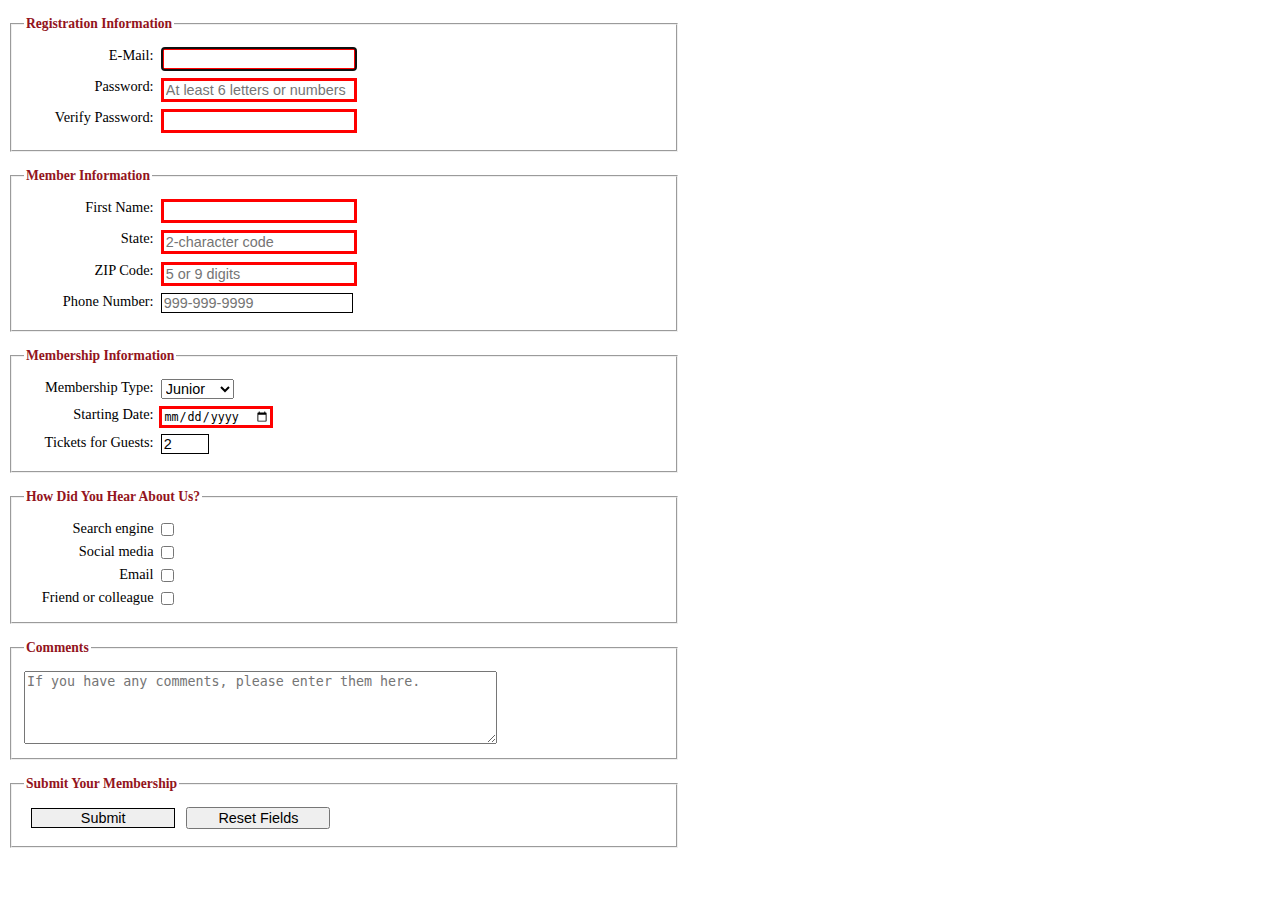
<file: form.html>
<!DOCTYPE html>
<html lang="en">
<head>
    <meta charset="UTF-8">
    <meta name="viewport" content="width=device-width, initial-scale=1.0">
    <title>Membership Form</title>
    <link rel="stylesheet" href="form.css">
</head>
<body>
    <form action="register_account.html" method="post" id="registration_form">
        <fieldset>
            <legend>Registration Information</legend>

            <label for="email">E-Mail:</label>
            <input type="email" name="email" id="email"
                autofocus required autocomplete="on"><br>

            <label for="password">Password:</label>
            <input type="password" name="password" id="password" required
                placeholder="At least 6 letters or numbers"
                pattern="[a-zA-Z0-9]{6,}"
                title="Must be at least 6 alphanumeric characters"><br>

            <label for="verify">Verify Password:</label>
            <input type="password" name="verify" id="verify" required><br>
        </fieldset>

        <fieldset>
            <legend>Member Information</legend>

            <label for="first_name">First Name:</label>
            <input type="text" name="first_name" id="first_name"
                required autocomplete="on"><br>

            <label for="state">State:</label>
            <input type="text" name="state" id="state" required
                maxlength="2"
                placeholder="2-character code"
                autocomplete="on"><br>

            <label for="zip">ZIP Code:</label>
            <input type="text" name="zip" id="zip" required
                placeholder="5 or 9 digits"
                pattern="^\d{5}(-\d{4})?$"
                title="Either 5 or 9 digits"
                autocomplete="on"><br>

            <label for="phone">Phone Number:</label>
            <input type="tel" name="phone" id="phone"
                placeholder="999-999-9999"
                pattern="\d{3}[\-]\d{3}[\-]\d{4}"
                title="Must be 999-999-999 format"
                autocomplete="on"><br>
        </fieldset>

        <fieldset>
            <legend>Membership Information</legend>

            <label for="membership_type">Membership Type:</label>
            <select name="membership_type" id="membership_type">
                <option value="junior">Junior</option>
                <option value="regular">Regular</option>
                <option value="charter">Charter</option>
            </select><br>

            <label for="starting_date">Starting Date:</label>
            <input type="date" name="starting_date" id="starting_date" required><br>

            <label for="tickets">Tickets for Guests:</label>
            <input type="number" name="tickets" id="tickets"
                min="1" max="4" value="2"><br>
        </fieldset>

        <fieldset>
            <legend>How Did You Hear About Us?</legend>

            <label for="search_engine">Search engine</label>
            <input type="checkbox" name="heard_about" id="search_engine"
                value="search_engine"><br>

            <label for="social_media">Social media</label>
            <input type="checkbox" name="heard_about" id="social_media"
                value="social_media"><br>

            <label for="email_heard">Email</label>
            <input type="checkbox" name="heard_about" id="email_heard"
                value="email"><br>

            <label for="friend">Friend or colleague</label>
            <input type="checkbox" name="heard_about" id="friend"
                value="friend"><br>
        </fieldset>

        <fieldset>
            <legend>Comments</legend>
            <textarea name="comments" id="comments"
                placeholder="If you have any comments, please enter them here."></textarea>
        </fieldset>

        <fieldset id="buttons">
            <legend>Submit Your Membership</legend>
            <input type="submit" value="Submit">
            <input type="reset" value="Reset Fields">
        </fieldset>
    </form>
</body>
</html>
</file>
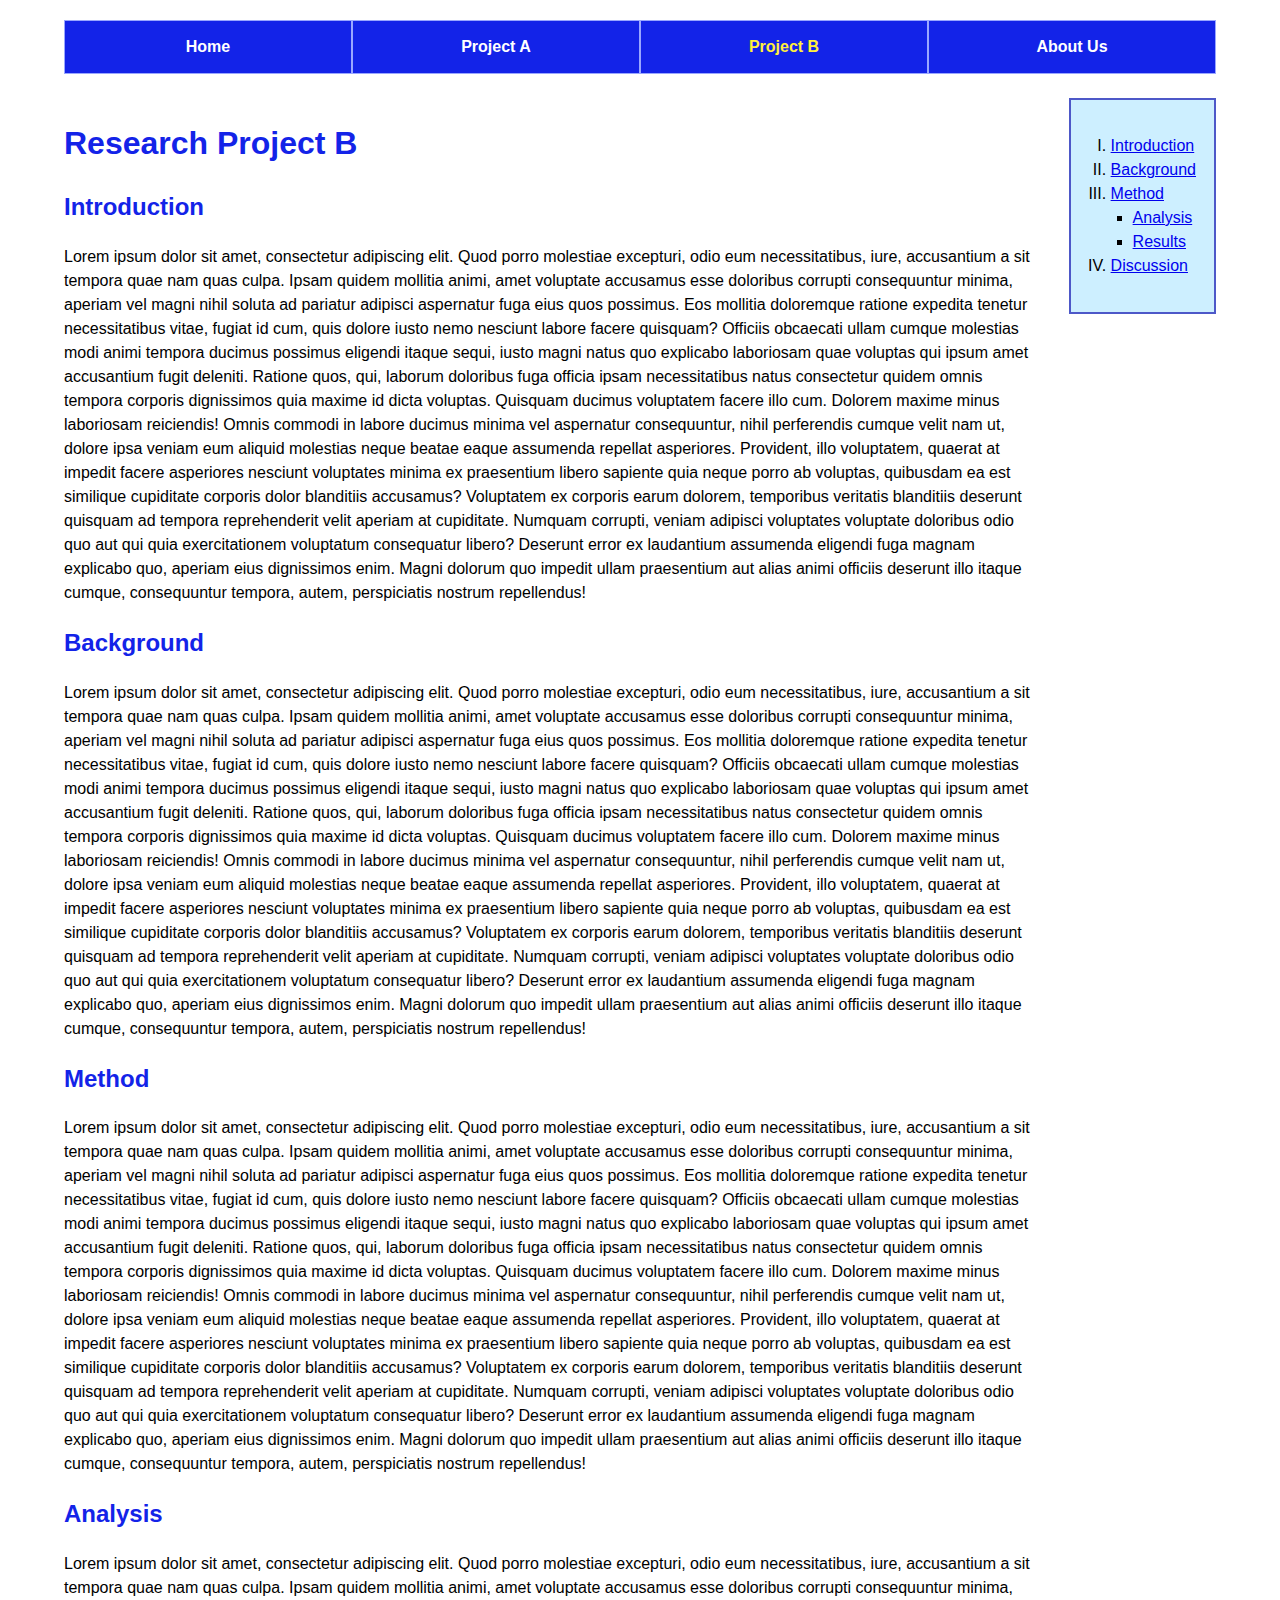
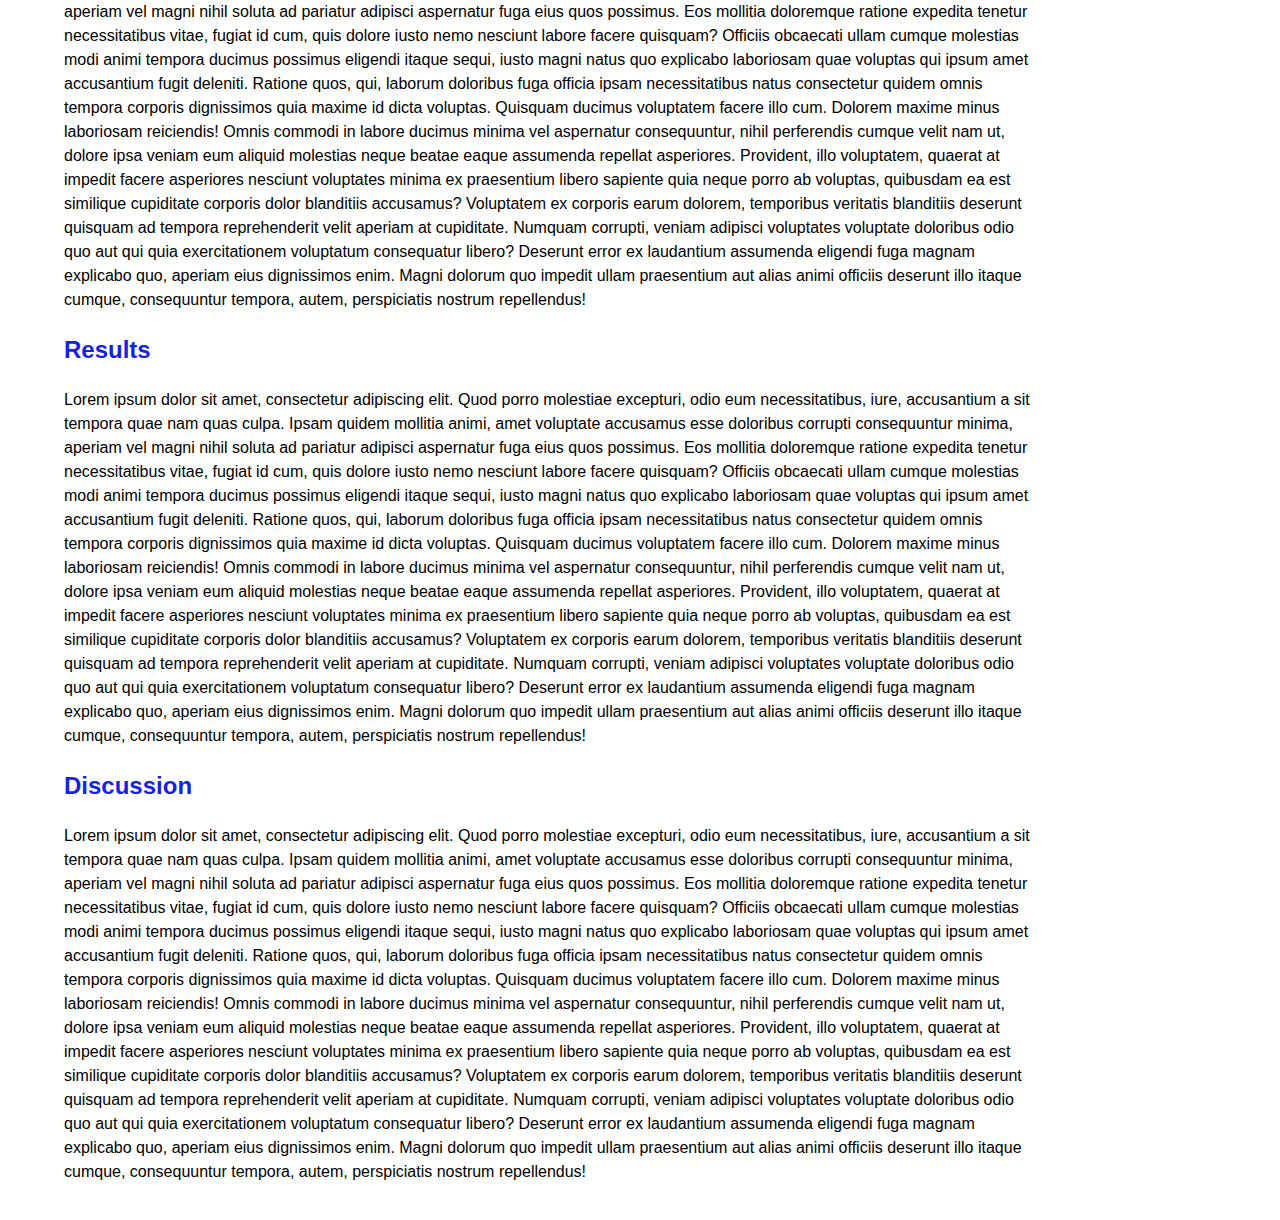
<file: menu.html>
<!DOCTYPE html>
<html lang="en">
<head>
  <meta charset="UTF-8">
  <meta name="viewport" content="width=device-width, initial-scale=1.0">
  <title>Research Project B Menu</title>
  <link rel="stylesheet" href="menu.css">
</head>
<body>
  <nav>
    <ul class="menu">
      <li><a href="index.html">Home</a></li>
      <li><a href="project.html">Project A</a></li>
      <li><a href="menu.html" aria-current="page">Project B</a></li>
      <li><a href="#">About Us</a></li>
    </ul>
  </nav>

  <main class="layout">
    <article>
      <h1>Research Project B</h1>

      <section id="introduction">
        <h2>Introduction</h2>
        <p>Lorem ipsum dolor sit amet, consectetur adipiscing elit. Quod porro molestiae excepturi, odio eum necessitatibus, iure, accusantium a sit tempora quae nam quas culpa. Ipsam quidem mollitia animi, amet voluptate accusamus esse doloribus corrupti consequuntur minima, aperiam vel magni nihil soluta ad pariatur adipisci aspernatur fuga eius quos possimus. Eos mollitia doloremque ratione expedita tenetur necessitatibus vitae, fugiat id cum, quis dolore iusto nemo nesciunt labore facere quisquam? Officiis obcaecati ullam cumque molestias modi animi tempora ducimus possimus eligendi itaque sequi, iusto magni natus quo explicabo laboriosam quae voluptas qui ipsum amet accusantium fugit deleniti. Ratione quos, qui, laborum doloribus fuga officia ipsam necessitatibus natus consectetur quidem omnis tempora corporis dignissimos quia maxime id dicta voluptas. Quisquam ducimus voluptatem facere illo cum. Dolorem maxime minus laboriosam reiciendis! Omnis commodi in labore ducimus minima vel aspernatur consequuntur, nihil perferendis cumque velit nam ut, dolore ipsa veniam eum aliquid molestias neque beatae eaque assumenda repellat asperiores. Provident, illo voluptatem, quaerat at impedit facere asperiores nesciunt voluptates minima ex praesentium libero sapiente quia neque porro ab voluptas, quibusdam ea est similique cupiditate corporis dolor blanditiis accusamus? Voluptatem ex corporis earum dolorem, temporibus veritatis blanditiis deserunt quisquam ad tempora reprehenderit velit aperiam at cupiditate. Numquam corrupti, veniam adipisci voluptates voluptate doloribus odio quo aut qui quia exercitationem voluptatum consequatur libero? Deserunt error ex laudantium assumenda eligendi fuga magnam explicabo quo, aperiam eius dignissimos enim. Magni dolorum quo impedit ullam praesentium aut alias animi officiis deserunt illo itaque cumque, consequuntur tempora, autem, perspiciatis nostrum repellendus!</p>
      </section>

      <section id="background">
        <h2>Background</h2>
        <p>Lorem ipsum dolor sit amet, consectetur adipiscing elit. Quod porro molestiae excepturi, odio eum necessitatibus, iure, accusantium a sit tempora quae nam quas culpa. Ipsam quidem mollitia animi, amet voluptate accusamus esse doloribus corrupti consequuntur minima, aperiam vel magni nihil soluta ad pariatur adipisci aspernatur fuga eius quos possimus. Eos mollitia doloremque ratione expedita tenetur necessitatibus vitae, fugiat id cum, quis dolore iusto nemo nesciunt labore facere quisquam? Officiis obcaecati ullam cumque molestias modi animi tempora ducimus possimus eligendi itaque sequi, iusto magni natus quo explicabo laboriosam quae voluptas qui ipsum amet accusantium fugit deleniti. Ratione quos, qui, laborum doloribus fuga officia ipsam necessitatibus natus consectetur quidem omnis tempora corporis dignissimos quia maxime id dicta voluptas. Quisquam ducimus voluptatem facere illo cum. Dolorem maxime minus laboriosam reiciendis! Omnis commodi in labore ducimus minima vel aspernatur consequuntur, nihil perferendis cumque velit nam ut, dolore ipsa veniam eum aliquid molestias neque beatae eaque assumenda repellat asperiores. Provident, illo voluptatem, quaerat at impedit facere asperiores nesciunt voluptates minima ex praesentium libero sapiente quia neque porro ab voluptas, quibusdam ea est similique cupiditate corporis dolor blanditiis accusamus? Voluptatem ex corporis earum dolorem, temporibus veritatis blanditiis deserunt quisquam ad tempora reprehenderit velit aperiam at cupiditate. Numquam corrupti, veniam adipisci voluptates voluptate doloribus odio quo aut qui quia exercitationem voluptatum consequatur libero? Deserunt error ex laudantium assumenda eligendi fuga magnam explicabo quo, aperiam eius dignissimos enim. Magni dolorum quo impedit ullam praesentium aut alias animi officiis deserunt illo itaque cumque, consequuntur tempora, autem, perspiciatis nostrum repellendus!</p>
      </section>

      <section id="method">
        <h2>Method</h2>
        <p>Lorem ipsum dolor sit amet, consectetur adipiscing elit. Quod porro molestiae excepturi, odio eum necessitatibus, iure, accusantium a sit tempora quae nam quas culpa. Ipsam quidem mollitia animi, amet voluptate accusamus esse doloribus corrupti consequuntur minima, aperiam vel magni nihil soluta ad pariatur adipisci aspernatur fuga eius quos possimus. Eos mollitia doloremque ratione expedita tenetur necessitatibus vitae, fugiat id cum, quis dolore iusto nemo nesciunt labore facere quisquam? Officiis obcaecati ullam cumque molestias modi animi tempora ducimus possimus eligendi itaque sequi, iusto magni natus quo explicabo laboriosam quae voluptas qui ipsum amet accusantium fugit deleniti. Ratione quos, qui, laborum doloribus fuga officia ipsam necessitatibus natus consectetur quidem omnis tempora corporis dignissimos quia maxime id dicta voluptas. Quisquam ducimus voluptatem facere illo cum. Dolorem maxime minus laboriosam reiciendis! Omnis commodi in labore ducimus minima vel aspernatur consequuntur, nihil perferendis cumque velit nam ut, dolore ipsa veniam eum aliquid molestias neque beatae eaque assumenda repellat asperiores. Provident, illo voluptatem, quaerat at impedit facere asperiores nesciunt voluptates minima ex praesentium libero sapiente quia neque porro ab voluptas, quibusdam ea est similique cupiditate corporis dolor blanditiis accusamus? Voluptatem ex corporis earum dolorem, temporibus veritatis blanditiis deserunt quisquam ad tempora reprehenderit velit aperiam at cupiditate. Numquam corrupti, veniam adipisci voluptates voluptate doloribus odio quo aut qui quia exercitationem voluptatum consequatur libero? Deserunt error ex laudantium assumenda eligendi fuga magnam explicabo quo, aperiam eius dignissimos enim. Magni dolorum quo impedit ullam praesentium aut alias animi officiis deserunt illo itaque cumque, consequuntur tempora, autem, perspiciatis nostrum repellendus!</p>
      </section>

      <section id="analysis">
        <h2>Analysis</h2>
        <p>Lorem ipsum dolor sit amet, consectetur adipiscing elit. Quod porro molestiae excepturi, odio eum necessitatibus, iure, accusantium a sit tempora quae nam quas culpa. Ipsam quidem mollitia animi, amet voluptate accusamus esse doloribus corrupti consequuntur minima, aperiam vel magni nihil soluta ad pariatur adipisci aspernatur fuga eius quos possimus. Eos mollitia doloremque ratione expedita tenetur necessitatibus vitae, fugiat id cum, quis dolore iusto nemo nesciunt labore facere quisquam? Officiis obcaecati ullam cumque molestias modi animi tempora ducimus possimus eligendi itaque sequi, iusto magni natus quo explicabo laboriosam quae voluptas qui ipsum amet accusantium fugit deleniti. Ratione quos, qui, laborum doloribus fuga officia ipsam necessitatibus natus consectetur quidem omnis tempora corporis dignissimos quia maxime id dicta voluptas. Quisquam ducimus voluptatem facere illo cum. Dolorem maxime minus laboriosam reiciendis! Omnis commodi in labore ducimus minima vel aspernatur consequuntur, nihil perferendis cumque velit nam ut, dolore ipsa veniam eum aliquid molestias neque beatae eaque assumenda repellat asperiores. Provident, illo voluptatem, quaerat at impedit facere asperiores nesciunt voluptates minima ex praesentium libero sapiente quia neque porro ab voluptas, quibusdam ea est similique cupiditate corporis dolor blanditiis accusamus? Voluptatem ex corporis earum dolorem, temporibus veritatis blanditiis deserunt quisquam ad tempora reprehenderit velit aperiam at cupiditate. Numquam corrupti, veniam adipisci voluptates voluptate doloribus odio quo aut qui quia exercitationem voluptatum consequatur libero? Deserunt error ex laudantium assumenda eligendi fuga magnam explicabo quo, aperiam eius dignissimos enim. Magni dolorum quo impedit ullam praesentium aut alias animi officiis deserunt illo itaque cumque, consequuntur tempora, autem, perspiciatis nostrum repellendus!</p>
      </section>

      <section id="results">
        <h2>Results</h2>
        <p>Lorem ipsum dolor sit amet, consectetur adipiscing elit. Quod porro molestiae excepturi, odio eum necessitatibus, iure, accusantium a sit tempora quae nam quas culpa. Ipsam quidem mollitia animi, amet voluptate accusamus esse doloribus corrupti consequuntur minima, aperiam vel magni nihil soluta ad pariatur adipisci aspernatur fuga eius quos possimus. Eos mollitia doloremque ratione expedita tenetur necessitatibus vitae, fugiat id cum, quis dolore iusto nemo nesciunt labore facere quisquam? Officiis obcaecati ullam cumque molestias modi animi tempora ducimus possimus eligendi itaque sequi, iusto magni natus quo explicabo laboriosam quae voluptas qui ipsum amet accusantium fugit deleniti. Ratione quos, qui, laborum doloribus fuga officia ipsam necessitatibus natus consectetur quidem omnis tempora corporis dignissimos quia maxime id dicta voluptas. Quisquam ducimus voluptatem facere illo cum. Dolorem maxime minus laboriosam reiciendis! Omnis commodi in labore ducimus minima vel aspernatur consequuntur, nihil perferendis cumque velit nam ut, dolore ipsa veniam eum aliquid molestias neque beatae eaque assumenda repellat asperiores. Provident, illo voluptatem, quaerat at impedit facere asperiores nesciunt voluptates minima ex praesentium libero sapiente quia neque porro ab voluptas, quibusdam ea est similique cupiditate corporis dolor blanditiis accusamus? Voluptatem ex corporis earum dolorem, temporibus veritatis blanditiis deserunt quisquam ad tempora reprehenderit velit aperiam at cupiditate. Numquam corrupti, veniam adipisci voluptates voluptate doloribus odio quo aut qui quia exercitationem voluptatum consequatur libero? Deserunt error ex laudantium assumenda eligendi fuga magnam explicabo quo, aperiam eius dignissimos enim. Magni dolorum quo impedit ullam praesentium aut alias animi officiis deserunt illo itaque cumque, consequuntur tempora, autem, perspiciatis nostrum repellendus!</p>
      </section>

      <section id="discussion">
        <h2>Discussion</h2>
        <p>Lorem ipsum dolor sit amet, consectetur adipiscing elit. Quod porro molestiae excepturi, odio eum necessitatibus, iure, accusantium a sit tempora quae nam quas culpa. Ipsam quidem mollitia animi, amet voluptate accusamus esse doloribus corrupti consequuntur minima, aperiam vel magni nihil soluta ad pariatur adipisci aspernatur fuga eius quos possimus. Eos mollitia doloremque ratione expedita tenetur necessitatibus vitae, fugiat id cum, quis dolore iusto nemo nesciunt labore facere quisquam? Officiis obcaecati ullam cumque molestias modi animi tempora ducimus possimus eligendi itaque sequi, iusto magni natus quo explicabo laboriosam quae voluptas qui ipsum amet accusantium fugit deleniti. Ratione quos, qui, laborum doloribus fuga officia ipsam necessitatibus natus consectetur quidem omnis tempora corporis dignissimos quia maxime id dicta voluptas. Quisquam ducimus voluptatem facere illo cum. Dolorem maxime minus laboriosam reiciendis! Omnis commodi in labore ducimus minima vel aspernatur consequuntur, nihil perferendis cumque velit nam ut, dolore ipsa veniam eum aliquid molestias neque beatae eaque assumenda repellat asperiores. Provident, illo voluptatem, quaerat at impedit facere asperiores nesciunt voluptates minima ex praesentium libero sapiente quia neque porro ab voluptas, quibusdam ea est similique cupiditate corporis dolor blanditiis accusamus? Voluptatem ex corporis earum dolorem, temporibus veritatis blanditiis deserunt quisquam ad tempora reprehenderit velit aperiam at cupiditate. Numquam corrupti, veniam adipisci voluptates voluptate doloribus odio quo aut qui quia exercitationem voluptatum consequatur libero? Deserunt error ex laudantium assumenda eligendi fuga magnam explicabo quo, aperiam eius dignissimos enim. Magni dolorum quo impedit ullam praesentium aut alias animi officiis deserunt illo itaque cumque, consequuntur tempora, autem, perspiciatis nostrum repellendus!</p>
      </section>
    </article>

    <aside>
      <ol>
        <li><a href="#introduction">Introduction</a></li>
        <li><a href="#background">Background</a></li>
        <li>
          <a href="#method">Method</a>
          <ul>
            <li><a href="#analysis">Analysis</a></li>
            <li><a href="#results">Results</a></li>
          </ul>
        </li>
        <li><a href="#discussion">Discussion</a></li>
      </ol>
    </aside>
  </main>
</body>
</html>
</file>
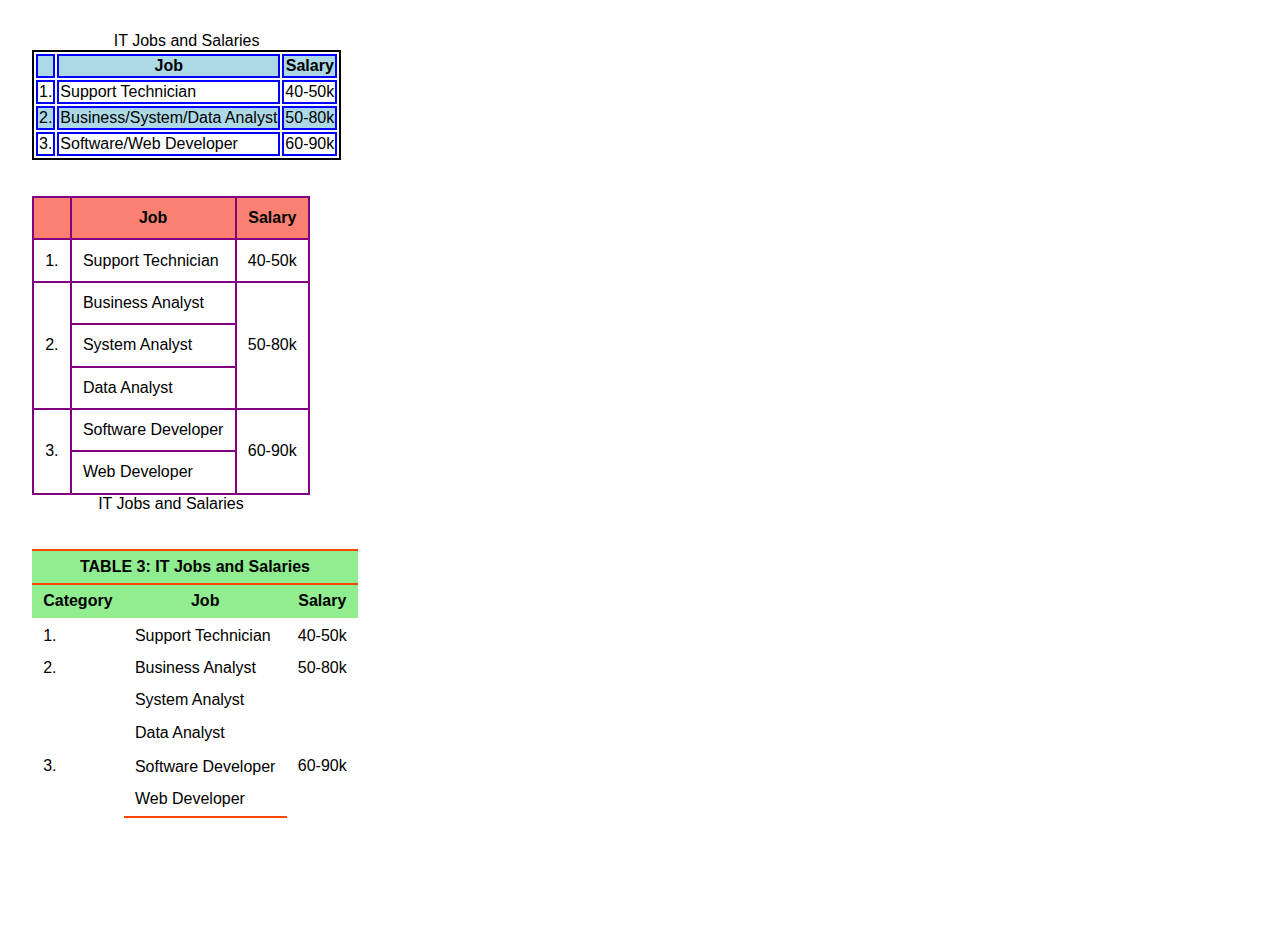
<file: table.html>
<!doctype html>
<html lang="en">
<head>
  <meta charset="UTF-8">
  <meta name="viewport" content="width=device-width, initial-scale=1.0">
  <title>Tables</title>
  <link rel="stylesheet" href="table.css">
</head>
<body>
  <table class="first">
    <caption>IT Jobs and Salaries</caption>
    <tr>
      <th></th>
      <th>Job</th>
      <th>Salary</th>
    </tr>
    <tr>
      <td>1.</td>
      <td>Support Technician</td>
      <td>40-50k</td>
    </tr>
    <tr>
      <td>2.</td>
      <td>Business/System/Data Analyst</td>
      <td>50-80k</td>
    </tr>
    <tr>
      <td>3.</td>
      <td>Software/Web Developer</td>
      <td>60-90k</td>
    </tr>
  </table>

  <br><br>

  <table class="second">
    <caption>IT Jobs and Salaries</caption>
    <tr>
      <th></th>
      <th>Job</th>
      <th>Salary</th>
    </tr>
    <tr>
      <td>1.</td>
      <td>Support Technician</td>
      <td>40-50k</td>
    </tr>
    <tr>
      <td rowspan="3">2.</td>
      <td>Business Analyst</td>
      <td rowspan="3">50-80k</td>
    </tr>
    <tr>
      <td>System Analyst</td>
    </tr>
    <tr>
      <td>Data Analyst</td>
    </tr>
    <tr>
      <td rowspan="2">3.</td>
      <td>Software Developer</td>
      <td rowspan="2">60-90k</td>
    </tr>
    <tr>
      <td>Web Developer</td>
    </tr>
  </table>

  <br><br>

  <table class="third">
    <thead>
      <tr>
        <th colspan="3">TABLE 3: IT Jobs and Salaries</th>
      </tr>
      <tr>
        <th>Category</th>
        <th>Job</th>
        <th>Salary</th>
      </tr>
    </thead>
    <tbody>
      <tr>
        <td class="number">1.</td>
        <td>Support Technician</td>
        <td>40-50k</td>
      </tr>
      <tr>
        <td class="number" rowspan="3">2.</td>
        <td>Business Analyst</td>
        <td rowspan="3">50-80k</td>
      </tr>
      <tr>
        <td>System Analyst</td>
      </tr>
      <tr>
        <td>Data Analyst</td>
      </tr>
      <tr>
        <td class="number" rowspan="2">3.</td>
        <td>Software Developer</td>
        <td rowspan="2">60-90k</td>
      </tr>
      <tr>
        <td>Web Developer</td>
      </tr>
    </tbody>
  </table>
</body>
</html>
</file>
<file: form.css>
fieldset {
    width: 40em;
    margin-top: 1em;
    margin-bottom: 1em;
    padding-top: .5em;
}

legend {
    color: #931420;
    font-weight: bold;
    font-size: 85%;
    margin-bottom: .5em;
}

label, input, select {
    font-size: 90%;
}

label {
    float: left;
    width: 9em;
    text-align: right;
}

input, select {
    margin-left: .5em;
    margin-bottom: .5em;
}

input:required {
    border: 3px solid red;
}

input:valid {
    border: 1px solid black;
}

input:invalid {
    box-shadow: none;
}

br {
    clear: both;
}

textarea {
    height: 5em;
    width: 35em;
}

#buttons input {
    width: 10em;
}
</file>
<file: menu.css>
body {
  margin: 20px auto;
  width: 90%;
  font-family: Arial, Helvetica, sans-serif;
  line-height: 1.5;
}

nav {
  margin-bottom: 24px;
}

.menu {
  display: flex;
  margin: 0;
  padding: 0;
  list-style: none;
}

.menu li {
  flex: 1 1 0;
}

.menu a {
  display: block;
  padding: 14px 18px;
  border: 1px solid #9aa7ff;
  background-color: #1323e8;
  color: #fff;
  font-weight: 700;
  text-align: center;
  text-decoration: none;
}

.menu a[aria-current="page"] {
  color: #ffef3c;
}

.layout {
  display: flex;
  gap: 30px;
  align-items: flex-start;
}

article {
  flex: 1 1 auto;
}

article h1,
article h2 {
  color: #1323e8;
}

aside {
  width: 240px;
  padding: 18px;
  border: 2px solid #4d58c8;
  background-color: #cdefff;
}

aside ol {
  list-style-type: upper-roman;
  padding-left: 22px;
}

aside ul {
  list-style-type: square;
  padding-left: 22px;
}
</file>
<file: table.css>
html, body {
  margin: 1em;
  height: 100%;
  font-size: 100%;
}

* {
  font-family: Verdana, Arial, Helvetica, sans-serif;
}

/*-----------------------------------------------------------*/

table.first {
  border-collapse: separate;
  border: 2px solid black;
}

table.first th,
table.first td {
  border: 2px solid blue;
}

table.first tr:nth-child(odd) {
  background-color: lightblue;
}

/*-----------------------------------------------------------*/

table.second {
  border-collapse: collapse;
  border: 2px solid purple;
  caption-side: bottom;
}

table.second th {
  background-color: salmon;
}

table.second th,
table.second td {
  padding: 0.7em;
  vertical-align: middle;
  border: 2px solid purple;
}

table.second thead tr:first-child {
  border-bottom: 2px solid purple;
}

/*-----------------------------------------------------------*/

table.third {
  border-collapse: collapse;
}

table.third th,
table.third td {
  padding: 0.45em 0.7em;
}

table.third thead tr:first-child {
  border-top: 2px solid orangered;
  border-bottom: 2px solid orangered;
  background-color: lightgreen;
}

table.third thead tr:nth-child(2) {
  border-bottom: 2px solid orangered;
  background-color: lightgreen;
}

table.third tbody td {
  vertical-align: top;
}

table.third tbody tr:first-child td {
  border-top: 2px solid transparent;
}

table.third tbody tr:nth-child(4) td {
  border-bottom: 2px solid transparent;
}

table.third tbody tr:last-child td {
  border-bottom: 2px solid orangered;
}

@media only screen and (max-width: 425px) {
  th,
  td {
    display: block;
  }

  thead,
  td.number {
    display: none;
    padding: 0;
  }
}
</file>
